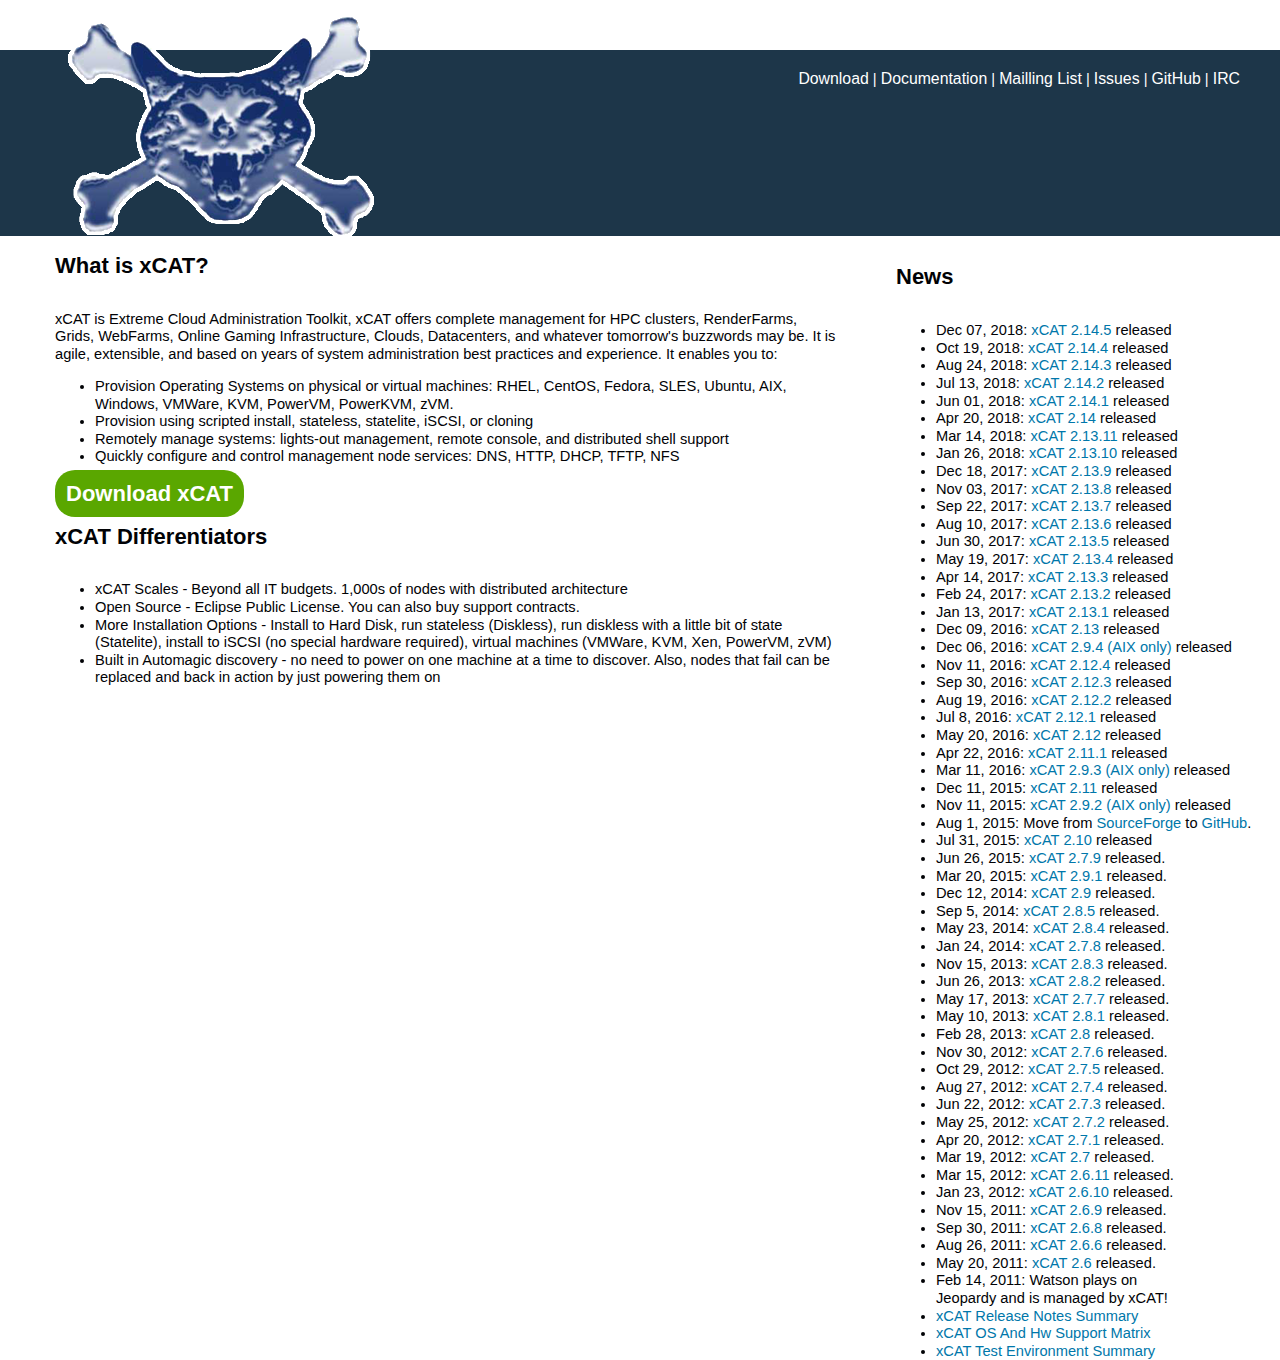
<file: index.html>
<!DOCTYPE HTML PUBLIC "-//W3C//DTD HTML 4.01//EN"
	"http://www.w3.org/TR/html4/strict.dtd">
<html>
<head>
<title>xCAT</title>
<meta http-equiv="Content-Type" content="text/html; charset=UTF-8">
<link rel="stylesheet" href="css/default.css">
</head>
<body>
<div id="navigator">
<a href="/"><img id="logo" src="images/xcat-logo.png" alt="xCAT Logo" title="xCAT Logo"></a>
<p>
<a href="download.html">Download</a> |
<a href="http://xcat-docs.readthedocs.io/">Documentation</a> |
<a href="http://sourceforge.net/p/xcat/mailman/">Mailling List</a> |
<a href="http://github.com/xcat2/xcat-core/issues">Issues</a> |
<a href="http://github.com/xcat2/xcat-core">GitHub</a> |
<a href="http://webchat.freenode.net/?channels=xcat">IRC</a>
</p>
</div>
<div class="container">
    <div id="main">
        <h2>What is xCAT?</h2>
        <p>xCAT is Extreme Cloud Administration Toolkit, xCAT offers complete management for HPC clusters, RenderFarms, Grids, WebFarms, Online Gaming Infrastructure, Clouds, Datacenters, and whatever tomorrow's buzzwords may be. It is agile, extensible, and based on years of system administration best practices and experience. It enables you to:</p>
        <ul>
            <li>Provision Operating Systems on physical or virtual machines: RHEL, CentOS, Fedora, SLES, Ubuntu, AIX, Windows, VMWare, KVM, PowerVM, PowerKVM, zVM.</li>
            <li>Provision using scripted install, stateless, statelite, iSCSI, or cloning</li>
            <li>Remotely manage systems: lights-out management, remote console, and distributed shell support</li>
            <li>Quickly configure and control management node services: DNS, HTTP, DHCP, TFTP, NFS</li>
        </ul>
        <p><a href="download.html" class="download" title="Download latest xCAT stable for RPM based Linux">Download xCAT</a></p>
        <h2>xCAT Differentiators</h2>
        <ul>
            <li>xCAT Scales - Beyond all IT budgets. 1,000s of nodes with distributed architecture</li>
            <li>Open Source - Eclipse Public License. You can also buy support contracts.</li>
            <li>More Installation Options - Install to Hard Disk, run stateless (Diskless), run diskless with a little bit of state (Statelite), install to iSCSI (no special hardware required), virtual machines (VMWare, KVM, Xen, PowerVM, zVM)</li>
            <li>Built in Automagic discovery - no need to power on one machine at a time to discover. Also, nodes that fail can be replaced and back in action by just powering them on</li>
        </ul>
    </div>
    <div id="sidebar">
    <h2>News</h2>
    <ul>
        <li>Dec 07, 2018: <a href="https://github.com/xcat2/xcat-core/wiki/XCAT_2.14.5_Release_Notes/">xCAT 2.14.5</a> released</li>
        <li>Oct 19, 2018: <a href="https://github.com/xcat2/xcat-core/wiki/XCAT_2.14.4_Release_Notes/">xCAT 2.14.4</a> released</li>
        <li>Aug 24, 2018: <a href="https://github.com/xcat2/xcat-core/wiki/XCAT_2.14.3_Release_Notes/">xCAT 2.14.3</a> released</li>
        <li>Jul 13, 2018: <a href="https://github.com/xcat2/xcat-core/wiki/XCAT_2.14.2_Release_Notes/">xCAT 2.14.2</a> released</li>
        <li>Jun 01, 2018: <a href="https://github.com/xcat2/xcat-core/wiki/XCAT_2.14.1_Release_Notes/">xCAT 2.14.1</a> released</li>
        <li>Apr 20, 2018: <a href="https://github.com/xcat2/xcat-core/wiki/XCAT_2.14_Release_Notes/">xCAT 2.14</a> released</li>
        <li>Mar 14, 2018: <a href="https://github.com/xcat2/xcat-core/wiki/XCAT_2.13.11_Release_Notes/">xCAT 2.13.11</a> released</li>
        <li>Jan 26, 2018: <a href="https://github.com/xcat2/xcat-core/wiki/XCAT_2.13.10_Release_Notes/">xCAT 2.13.10</a> released</li>
        <li>Dec 18, 2017: <a href="https://github.com/xcat2/xcat-core/wiki/XCAT_2.13.9_Release_Notes/">xCAT 2.13.9</a> released</li>
        <li>Nov 03, 2017: <a href="https://github.com/xcat2/xcat-core/wiki/XCAT_2.13.8_Release_Notes/">xCAT 2.13.8</a> released</li>
        <li>Sep 22, 2017: <a href="https://github.com/xcat2/xcat-core/wiki/XCAT_2.13.7_Release_Notes/">xCAT 2.13.7</a> released</li>
        <li>Aug 10, 2017: <a href="https://github.com/xcat2/xcat-core/wiki/XCAT_2.13.6_Release_Notes/">xCAT 2.13.6</a> released</li>
        <li>Jun 30, 2017: <a href="https://github.com/xcat2/xcat-core/wiki/XCAT_2.13.5_Release_Notes/">xCAT 2.13.5</a> released</li>
        <li>May 19, 2017: <a href="https://github.com/xcat2/xcat-core/wiki/XCAT_2.13.4_Release_Notes/">xCAT 2.13.4</a> released</li>
        <li>Apr 14, 2017: <a href="https://github.com/xcat2/xcat-core/wiki/XCAT_2.13.3_Release_Notes/">xCAT 2.13.3</a> released</li>
        <li>Feb 24, 2017: <a href="https://github.com/xcat2/xcat-core/wiki/XCAT_2.13.2_Release_Notes/">xCAT 2.13.2</a> released</li>
        <li>Jan 13, 2017: <a href="https://github.com/xcat2/xcat-core/wiki/XCAT_2.13.1_Release_Notes/">xCAT 2.13.1</a> released</li>
        <li>Dec 09, 2016: <a href="https://github.com/xcat2/xcat-core/wiki/XCAT_2.13_Release_Notes/">xCAT 2.13</a> released</li>
        <li>Dec 06, 2016: <a href="https://github.com/xcat2/xcat-core/wiki/XCAT_2.9.4_Release_Notes/">xCAT 2.9.4 (AIX only)</a> released</li>
        <li>Nov 11, 2016: <a href="https://github.com/xcat2/xcat-core/wiki/XCAT_2.12.4_Release_Notes/">xCAT 2.12.4</a> released</li>
        <li>Sep 30, 2016: <a href="https://github.com/xcat2/xcat-core/wiki/XCAT_2.12.3_Release_Notes/">xCAT 2.12.3</a> released</li>
        <li>Aug 19, 2016: <a href="https://github.com/xcat2/xcat-core/wiki/XCAT_2.12.2_Release_Notes/">xCAT 2.12.2</a> released</li>
        <li>Jul  8, 2016: <a href="https://github.com/xcat2/xcat-core/wiki/XCAT_2.12.1_Release_Notes/">xCAT 2.12.1</a> released</li>
        <li>May 20, 2016: <a href="https://github.com/xcat2/xcat-core/wiki/XCAT_2.12_Release_Notes/">xCAT 2.12</a> released</li>
        <li>Apr 22, 2016: <a href="https://github.com/xcat2/xcat-core/wiki/XCAT_2.11.1_Release_Notes/">xCAT 2.11.1</a> released</li>
        <li>Mar 11, 2016: <a href="https://github.com/xcat2/xcat-core/wiki/XCAT_2.9.3_Release_Notes">xCAT 2.9.3 (AIX only)</a> released</li>
        <li>Dec 11, 2015: <a href="https://github.com/xcat2/xcat-core/wiki/XCAT_2.11_Release_Notes/">xCAT 2.11</a> released</li>
        <li>Nov 11, 2015: <a href="https://github.com/xcat2/xcat-core/wiki/XCAT_2.9.2_Release_Notes/">xCAT 2.9.2 (AIX only)</a> released</li>
        <li>Aug 1, 2015: Move from <a href="https://sourceforge.net/p/xcat/">SourceForge</a> to <a href="http://github.com/xcat2/xcat-core">GitHub</a>.</li>
        <li>Jul 31, 2015: <a href="https://sourceforge.net/p/xcat/wiki/XCAT_2.10_Release_Notes/">xCAT 2.10</a> released</li>
        <li>Jun 26, 2015: <a href="https://sourceforge.net/p/xcat/wiki/XCAT_2.7.9_Release_Notes/">xCAT 2.7.9</a> released.</li>
        <li>Mar 20, 2015: <a href="https://sourceforge.net/p/xcat/wiki/XCAT_2.9.1_Release_Notes/">xCAT 2.9.1</a> released.</li>
        <li>Dec 12, 2014: <a href="https://sourceforge.net/p/xcat/wiki/XCAT_2.9_Release_Notes/">xCAT 2.9</a> released.</li>
        <li>Sep  5, 2014: <a href="https://sourceforge.net/p/xcat/wiki/XCAT_2.8.5_Release_Notes/">xCAT 2.8.5</a> released.</li>
        <li>May 23, 2014: <a href="https://sourceforge.net/p/xcat/wiki/XCAT_2.8.4_Release_Notes/">xCAT 2.8.4</a> released.</li>
        <li>Jan 24, 2014: <a href="https://sourceforge.net/p/xcat/wiki/XCAT_2.7.8_Release_Notes/">xCAT 2.7.8</a> released.</li>
        <li>Nov 15, 2013: <a href="https://sourceforge.net/p/xcat/wiki/XCAT_2.8.3_Release_Notes/">xCAT 2.8.3</a> released.</li>
        <li>Jun 26, 2013: <a href="https://sourceforge.net/p/xcat/wiki/XCAT_2.8.2_Release_Notes/">xCAT 2.8.2</a> released.</li>
        <li>May 17, 2013: <a href="https://sourceforge.net/p/xcat/wiki/XCAT_2.7.7_Release_Notes/">xCAT 2.7.7</a> released.</li>
        <li>May 10, 2013: <a href="https://sourceforge.net/p/xcat/wiki/XCAT_2.8.1_Release_Notes/">xCAT 2.8.1</a> released.</li>
        <li>Feb 28, 2013: <a href="https://sourceforge.net/p/xcat/wiki/XCAT_2.8_Release_Notes/">xCAT 2.8</a> released.</li>
        <li>Nov 30, 2012: <a href="https://sourceforge.net/p/xcat/wiki/XCAT_2.7.6_Release_Notes/">xCAT 2.7.6</a> released.</li>
        <li>Oct 29, 2012: <a href="https://sourceforge.net/p/xcat/wiki/XCAT_2.7.5_Release_Notes/">xCAT 2.7.5</a> released.</li>
        <li>Aug 27, 2012: <a href="https://sourceforge.net/p/xcat/wiki/XCAT_2.7.4_Release_Notes/">xCAT 2.7.4</a> released.</li>
        <li>Jun 22, 2012: <a href="https://sourceforge.net/p/xcat/wiki/XCAT_2.7.3_Release_Notes/">xCAT 2.7.3</a> released.</li>
        <li>May 25, 2012: <a href="https://sourceforge.net/p/xcat/wiki/XCAT_2.7.2_Release_Notes/">xCAT 2.7.2</a> released.</li>
        <li>Apr 20, 2012: <a href="https://sourceforge.net/p/xcat/wiki/XCAT_2.7.1_Release_Notes/">xCAT 2.7.1</a> released.</li>
        <li>Mar 19, 2012: <a href="https://sourceforge.net/p/xcat/wiki/XCAT_2.7_Release_Notes/">xCAT 2.7</a> released.</li>
        <li>Mar 15, 2012: <a href="https://sourceforge.net/p/xcat/wiki/XCAT_2.6.11_Release_Notes/">xCAT 2.6.11</a> released.</li>
        <li>Jan 23, 2012: <a href="https://sourceforge.net/p/xcat/wiki/XCAT_2.6.10_Release_Notes/">xCAT 2.6.10</a> released.</li>
        <li>Nov 15, 2011: <a href="https://sourceforge.net/p/xcat/wiki/XCAT_2.6.9_Release_Notes/">xCAT 2.6.9</a> released.</li>
        <li>Sep 30, 2011: <a href="https://sourceforge.net/p/xcat/wiki/XCAT_2.6.8_Release_Notes/">xCAT 2.6.8</a> released.</li>
        <li>Aug 26, 2011: <a href="https://sourceforge.net/p/xcat/wiki/XCAT_2.6.6_Release_Notes/">xCAT 2.6.6</a> released.</li>
        <li>May 20, 2011: <a href="https://sourceforge.net/p/xcat/wiki/XCAT_2.6_Release_Notes/">xCAT 2.6</a> released.</li>
        <li>Feb 14, 2011: Watson plays on<br>
        Jeopardy and is managed by xCAT!</li>
        <li><a href="https://sourceforge.net/p/xcat/wiki/XCAT_Release_Notes/">xCAT Release Notes Summary</a></li>
        <li><a href="https://sourceforge.net/p/xcat/wiki/XCAT_OS_And_Hardware_Support_Matrix/">xCAT OS And Hw Support Matrix</a></li>
        <li><a href="https://sourceforge.net/p/xcat/wiki/XCAT_Test_environment_Summary/">xCAT Test Environment Summary</a></li>
    </ul>
    </div>
</div>
</body>
</html>
</file>
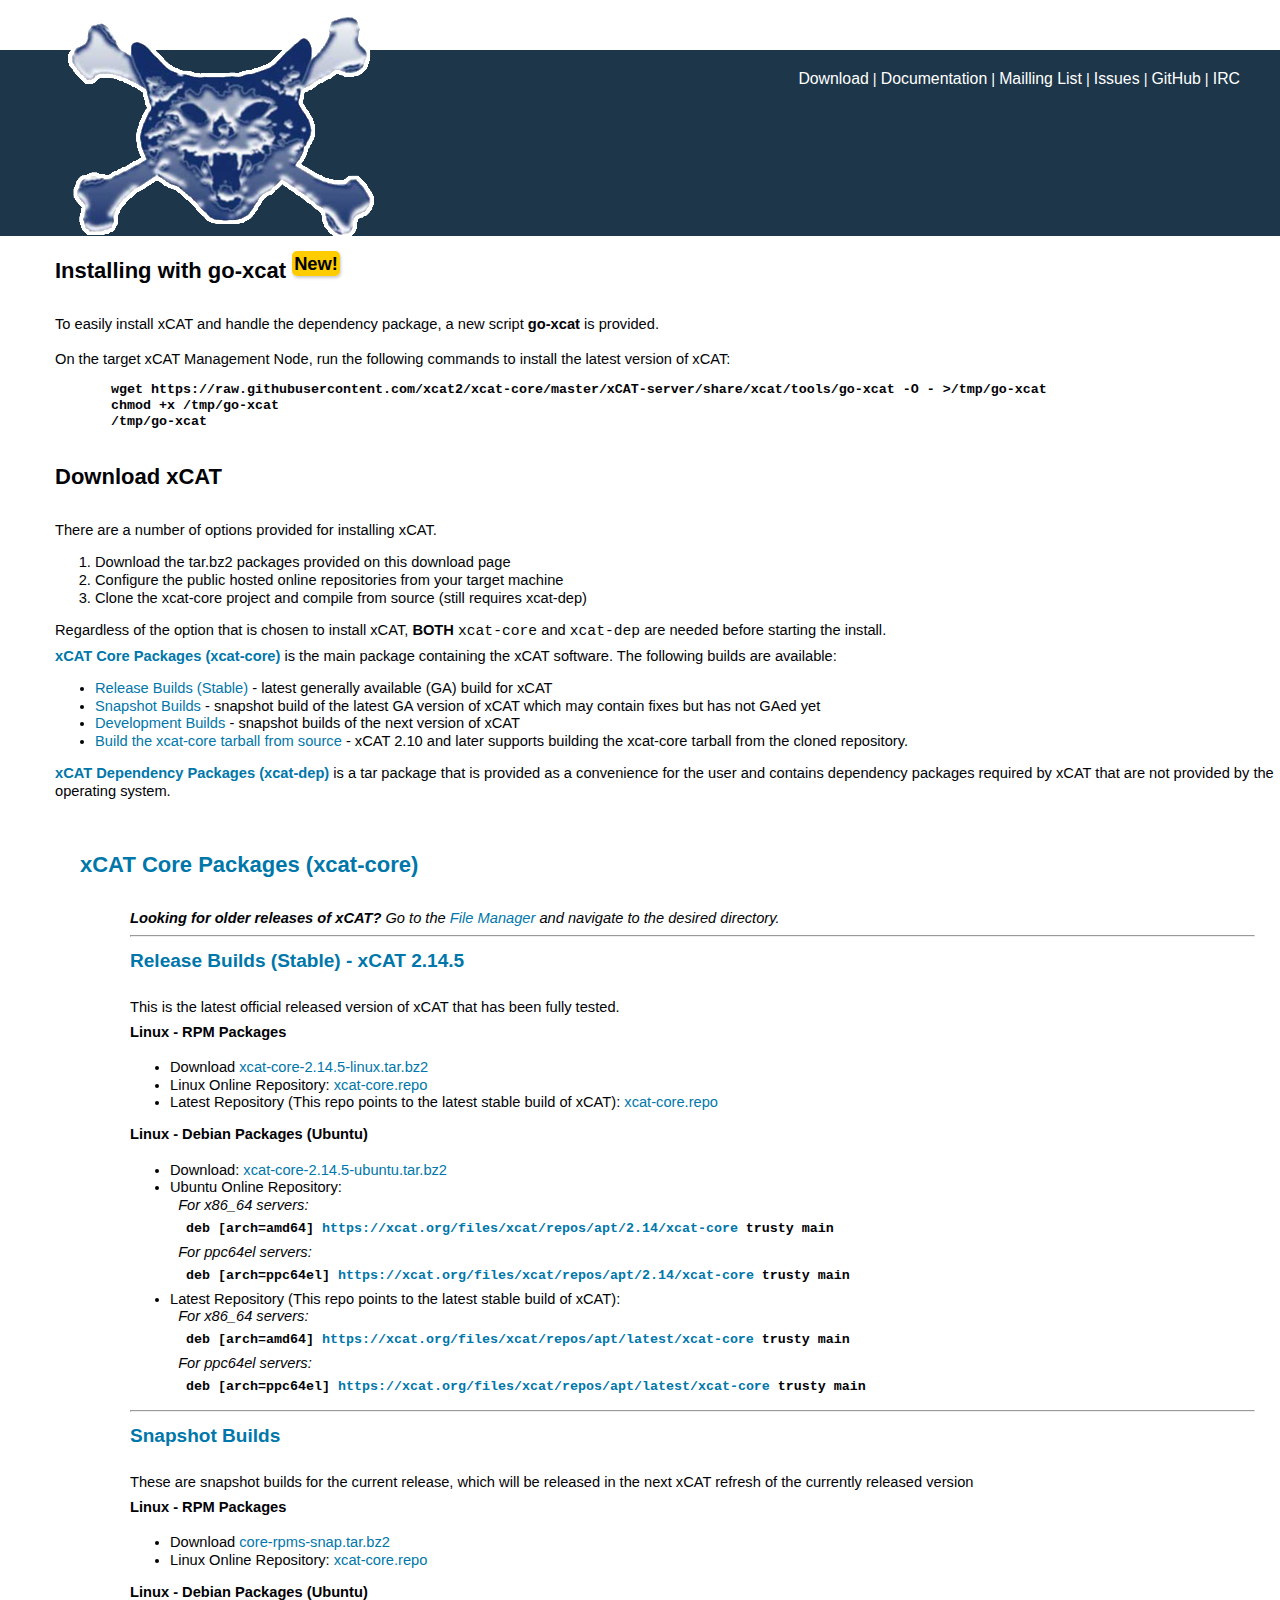
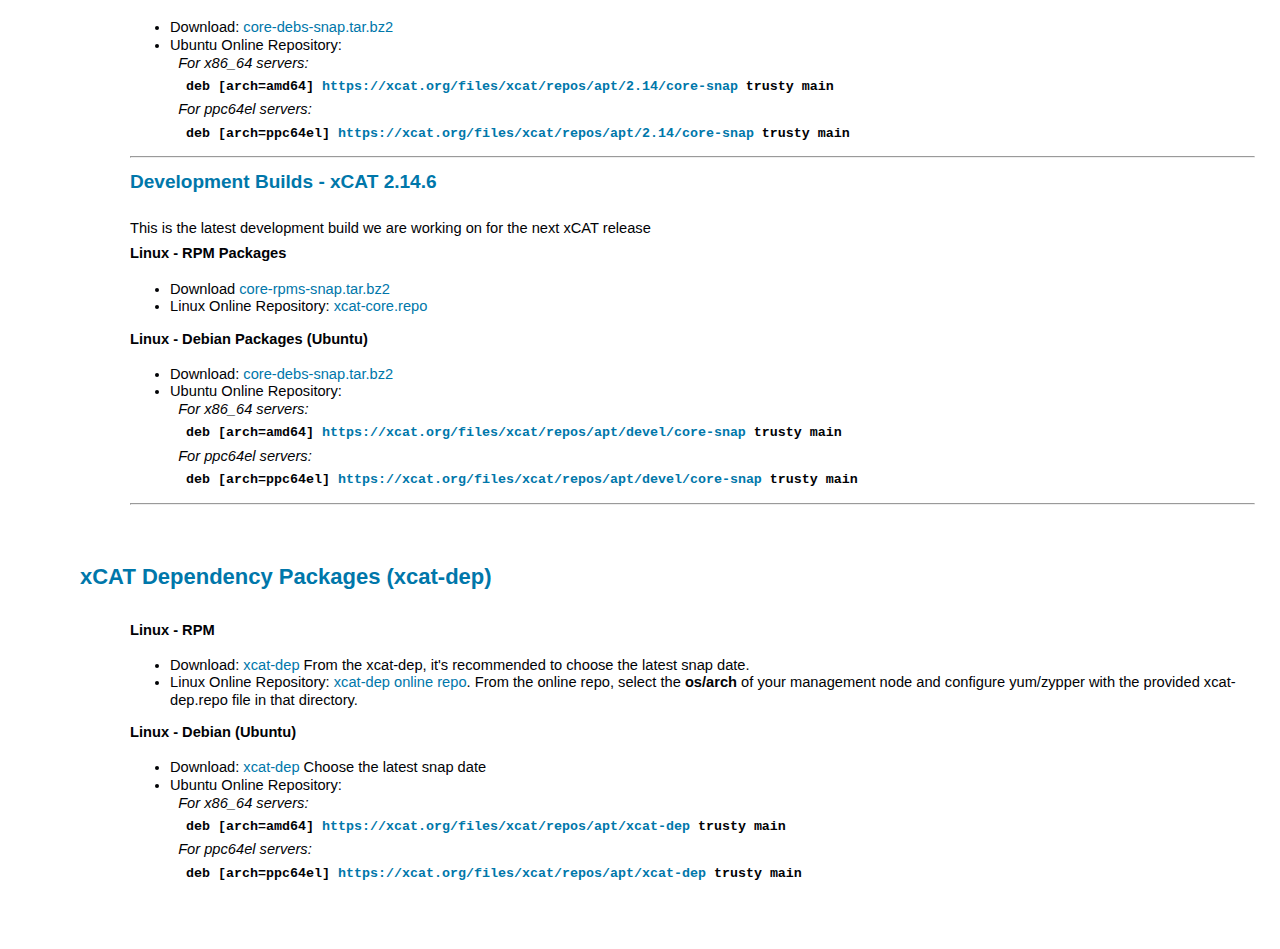
<file: download.html>
<!DOCTYPE HTML PUBLIC "-//W3C//DTD HTML 4.01//EN" "http://www.w3.org/TR/html4/strict.dtd">
<html>
<head>
<title>Download xCAT [2.14.5 - Stable Release]</title>
<meta http-equiv="Content-Type" content="text/html; charset=UTF-8">
<link rel="stylesheet" href="css/default.css">
<link rel="stylesheet" href="css/download.css">
</head>
<body>
<div id="navigator">
<a href="/"><img id="logo" src="images/xcat-logo.png" alt="xCAT Logo" title="xCAT Logo"></a>
<p>
<a href="/files/">Download</a> |
<a href="http://xcat-docs.readthedocs.io">Documentation</a> |
<a href="https://sourceforge.net/p/xcat/mailman/">Mailling List</a> |
<a href="https://github.com/xcat2/xcat-core/issues">Issues</a> |
<a href="https://github.com/xcat2/xcat-core">GitHub</a> |
<a href="http://webchat.freenode.net/?channels=xcat">IRC</a>
</p>
</div>
<div class="container">
    <div class="download_main">

    <h2>Installing with go-xcat <sup class="new">New!</sup> </h2>

    To easily install xCAT and handle the dependency package, a new script <b>go-xcat</b> is provided.
    <br>
    <br>On the target xCAT Management Node, run the following commands to install the latest version of xCAT:
    <pre class="codetext">
       wget https://raw.githubusercontent.com/xcat2/xcat-core/master/xCAT-server/share/xcat/tools/go-xcat -O - &gt;/tmp/go-xcat
       chmod +x /tmp/go-xcat
       /tmp/go-xcat
    </pre>

    <h2>Download xCAT</h2>

    <p>There are a number of options provided for installing xCAT.</p>
    <ol>
        <li> Download the tar.bz2 packages provided on this download page</li>
        <li> Configure the public hosted online repositories from your target machine</li>
        <li> Clone the xcat-core project and compile from source (still requires xcat-dep)</li>
    </ol>

    <p>Regardless of the option that is chosen to install xCAT, <b>BOTH</b> <tt>xcat-core</tt> and <tt>xcat-dep</tt> are needed before starting the install.</p>

    <b><a href="#xcat-core">xCAT Core Packages (xcat-core)</a></b> is the main package containing the xCAT software.  The following builds are available:
    <ul>
        <li><a href="#release_builds">Release Builds (Stable)</a> - latest generally available (GA) build for xCAT </li>
        <li><a href="#snapshot_builds">Snapshot Builds</a> - snapshot build of the latest GA version of xCAT which may contain fixes but has not GAed yet </li>
        <li><a href="#development_builds">Development Builds</a> - snapshot builds of the next version of xCAT </li>
        <li><a href="https://sourceforge.net/p/xcat/wiki/XCAT_Developer_Guide/#building-xcat-core-from-xcat-core-git-repository">Build the xcat-core tarball from source</a> - xCAT 2.10 and later supports building the xcat-core tarball from the cloned repository.</li>
    </ul>

    <b><a href="#xcat-dep">xCAT Dependency Packages (xcat-dep)</a></b> is a tar package that is provided as a convenience for the user and contains dependency packages required by xCAT that are not provided by the operating system. 

    </div>
    <br><br>

    <div class="download_section">
        <h2><a name="xcat-core">xCAT Core Packages (xcat-core)</a></h2>
            <div class="download_files">
                <p><i><b>Looking for older releases of xCAT? </b>Go to the <a href="https://www.xcat.org/files/">File Manager</a> and navigate to the desired directory.</i>
                <hr>

                <h3><a name="release_builds">Release Builds (Stable) - xCAT 2.14.5</a></h3>
                <p> This is the latest official released version of xCAT that has been fully tested. </p>
                
                <h4>Linux - RPM Packages</h4>
                <ul>
                    <li>Download <a href="https://xcat.org/files/xcat/xcat-core/2.14.x_Linux/xcat-core/xcat-core-2.14.5-linux.tar.bz2">xcat-core-2.14.5-linux.tar.bz2</a></li>
                    <li>Linux Online Repository: <a href="https://xcat.org/files/xcat/repos/yum/2.14/xcat-core/xcat-core.repo">xcat-core.repo</a></li>
                    <li>Latest Repository (This repo points to the latest stable build of xCAT):
                        <a href="https://xcat.org/files/xcat/repos/yum/latest/xcat-core/xcat-core.repo">xcat-core.repo</a>
                    </li>
                </ul>   

                <h4>Linux - Debian Packages (Ubuntu)</h4>
                <ul>
                    <li>Download: <a href="https://xcat.org/files/xcat/xcat-core/2.14.x_Ubuntu/xcat-core/xcat-core-2.14.5-ubuntu.tar.bz2" rel="nofollow">xcat-core-2.14.5-ubuntu.tar.bz2</a></li>
                    <li>
                        Ubuntu Online Repository: <br>
                            &nbsp; <i>For x86_64 servers: </i>
                            <p class="codetext">
                            &nbsp; deb [arch=amd64] <a href="https://xcat.org/files/xcat/repos/apt/2.14/xcat-core/">https://xcat.org/files/xcat/repos/apt/2.14/xcat-core</a> trusty main</p>
                            &nbsp; <i>For ppc64el servers: </i>
                            <p class="codetext">
                            &nbsp; deb [arch=ppc64el] <a href="https://xcat.org/files/xcat/repos/apt/2.14/xcat-core/">https://xcat.org/files/xcat/repos/apt/2.14/xcat-core</a> trusty main</p>
                    </li>
                    <li>
                        Latest Repository (This repo points to the latest stable build of xCAT):<br>
                        &nbsp; <i>For x86_64 servers: </i>
                        <p class="codetext">
                        &nbsp; deb [arch=amd64] <a href="https://xcat.org/files/xcat/repos/apt/latest/xcat-core/">https://xcat.org/files/xcat/repos/apt/latest/xcat-core</a> trusty main</p>
                        &nbsp; <i>For ppc64el servers: </i>
                        <p class="codetext">
                        &nbsp; deb [arch=ppc64el] <a href="https://xcat.org/files/xcat/repos/apt/latest/xcat-core/">https://xcat.org/files/xcat/repos/apt/latest/xcat-core</a> trusty main</p>
                    </li>
                </ul>   
                <hr>

                <h3><a name="snapshot_builds">Snapshot Builds</a></h3>
                <p> These are snapshot builds for the current release, which will be released in the next xCAT refresh of the currently released version </p>
                        
                <h4>Linux - RPM Packages</h4>
                <ul>
                    <li>Download <a href="https://xcat.org/files/xcat/xcat-core/2.14.x_Linux/core-snap/core-rpms-snap.tar.bz2">core-rpms-snap.tar.bz2</a></li>
                    <li>Linux Online Repository: <a href="https://xcat.org/files/xcat/repos/yum/2.14/core-snap/xcat-core.repo">xcat-core.repo</a></li>
                </ul>   

                <h4>Linux - Debian Packages (Ubuntu)</h4>
                <ul>
                    <li>Download: <a href="https://xcat.org/files/xcat/xcat-core/2.14.x_Ubuntu/core-snap/core-debs-snap.tar.bz2" rel="nofollow">core-debs-snap.tar.bz2</a></li>
                    <li>    
                        Ubuntu Online Repository:<br> 
                        &nbsp; <i>For x86_64 servers: </i>
                        <p class="codetext">
                        &nbsp; deb [arch=amd64] <a href="https://xcat.org/files/xcat/repos/apt/2.14/core-snap">https://xcat.org/files/xcat/repos/apt/2.14/core-snap</a> trusty main</p>
                        &nbsp; <i>For ppc64el servers: </i>
                        <p class="codetext">
                        &nbsp; deb [arch=ppc64el] <a href="https://xcat.org/files/xcat/repos/apt/2.14/core-snap">https://xcat.org/files/xcat/repos/apt/2.14/core-snap</a> trusty main</p>
                    </li>
                </ul>   
                <hr>

                <h3><a name="development_builds">Development Builds - xCAT 2.14.6</a></h3>
                <p> This is the latest development build we are working on for the next xCAT release </p>
                        
                <h4 class="linux-rpm-packages">Linux - RPM Packages</h4>
                <ul>
                    <li>Download <a href="https://xcat.org/files/xcat/xcat-core/devel/Linux/core-snap/core-rpms-snap.tar.bz2">core-rpms-snap.tar.bz2</a></li>
                    <li>Linux Online Repository: <a href="https://xcat.org/files/xcat/repos/yum/devel/core-snap/xcat-core.repo">xcat-core.repo</a></li>
                </ul>   

                <h4>Linux - Debian Packages (Ubuntu)</h4>
                <ul>
                    <li>Download: <a href="https://xcat.org/files/xcat/xcat-core/devel/Ubuntu/core-snap/core-debs-snap.tar.bz2" rel="nofollow">core-debs-snap.tar.bz2</a></li>
                    <li>    
                        Ubuntu Online Repository: <br>
                        &nbsp; <i>For x86_64 servers: </i>
                        <p class="codetext">
                        &nbsp; deb [arch=amd64] <a href="https://xcat.org/files/xcat/repos/apt/devel/core-snap/">https://xcat.org/files/xcat/repos/apt/devel/core-snap</a> trusty main</p>
                        &nbsp; <i>For ppc64el servers: </i>
                        <p class="codetext">
                        &nbsp; deb [arch=ppc64el] <a href="https://xcat.org/files/xcat/repos/apt/devel/core-snap/">https://xcat.org/files/xcat/repos/apt/devel/core-snap</a> trusty main</p>
                    </li>
                </ul>   
                <hr>
            </div>
        </div>
    <br><br>

    <div class="download_section">
        <h2><a name="xcat-dep">xCAT Dependency Packages (xcat-dep)</a></h2>

        <div class="download_files">
            <h4>Linux - RPM</h4>
            <ul>
                <li> Download: <a href="https://xcat.org/files/xcat/xcat-dep/2.x_Linux/?C=M;O=D">xcat-dep</a> From the xcat-dep, it's recommended to choose the latest snap date.</li>
                <li> Linux Online Repository: <a href="https://xcat.org/files/xcat/repos/yum/xcat-dep">xcat-dep online repo</a>.  From the online repo, select the <b>os/arch</b> of your management node and configure yum/zypper with the provided xcat-dep.repo file in that directory.</li>
            </ul>
            <h4> Linux - Debian (Ubuntu) </h4>
            <ul> 
                <li> Download: <a href="https://xcat.org/files/xcat/xcat-dep/2.x_Ubuntu/?C=M;O=D">xcat-dep</a> Choose the latest snap date </li>
                <li> 
                    Ubuntu Online Repository: <br>
                    &nbsp; <i>For x86_64 servers: </i>
                    <p class="codetext">
                    &nbsp; deb [arch=amd64] <a href="https://xcat.org/files/xcat/repos/apt/xcat-dep/">https://xcat.org/files/xcat/repos/apt/xcat-dep</a> trusty main</p>
                    &nbsp; <i>For ppc64el servers: </i>
                    <p class="codetext">
                    &nbsp; deb [arch=ppc64el] <a href="https://xcat.org/files/xcat/repos/apt/xcat-dep/">https://xcat.org/files/xcat/repos/apt/xcat-dep</a> trusty main</p>
                </li>
            </ul>
        </div>
    </div>
    <br><br><br>
</div>
</html>
</file>
<file: css/default.css>
body {
	background-color: white;
	color: #010205;
	font-family: Verdana, Arial, Sans-Serif;
	font-size: 11.0pt;
	font-weight: normal;
	line-height: 1.2;
	margin: 0;
}

div {
	margin: 0;
	border: 0;
	padding: 0;
}

h1 {
	font-size: 170%;
	font-weight: bold;
	margin-top: 1ex;
	margin-bottom: 1.2em;
}

h2 {
	font-size: 150%;
	font-weight: bold;
	margin-top: 1ex;
	margin-bottom: 1.2em;
	padding: 5px 0px;
}

h3 {
	font-size: 130%;
	font-weight: bold;
	margin-top: 1ex;
	margin-bottom: 1.2em;
	padding: 3px 0px;
}

h4 {
	font-size: 100%;
	font-weight: bold;
	margin-top: 1ex;
	margin-bottom: 1.2em;
}

a {
    color: #07a;
    text-decoration: none;
}

p {
	margin-top: 0.5em;
	margin-bottom: 0.5em;
}

a:link {
}

a:visited {
}

a:hover {
	color: #325c80;
	text-decoration: underline;
}

a:active {
}

img {
	border: 0;
}

#navigator {
	background-color: #1d3649;
	color: white;
	text-align: right;
	margin-top: 50px;
	padding-top: 12px;
	padding-right: 40px;
	padding-bottom: 140px;
	padding-left: 0;
}

#navigator a {
	color: white;
	font-size: 108%;
}

#navigator a:hover {
	color: #c0e6ff;
}

#logo {
	float: left;
	margin-left: 60px;
	margin-top: -50px;
}

.download {
	font-size: 150%;
	font-weight: bold;
	color: white;
	background-color: #5aa700;
	padding: 11px;
	border-radius: 20px;
}

.download:hover {
	color: white;
	text-decoration: none;
}

.container { position:relative; padding: 0 0 0 55px; }

#main { 
    width:100px; 
    height:20px; 
    margin:0 0 5px 0;
    width: 64%;
}

#sidebar {
    position:absolute;
    top:0;
    bottom: 0;
    right: 0;
    width: 30%;
}

#main div {
	padding-left: 60px;
	padding-right: 50px;
}

#sidebar div {
	padding-left: 5px;
	padding-right: 20px;
}
</file>
<file: css/download.css>
.codetext {
    font-family: "Courier New", Monospace;
    font-size: 10pt;
    font-weight: 700;
}

.download_section {
    padding-left: 25px;
}

.download_files {
    padding-left: 50px;
}

.download_files hr {
    margin-right: 25px;
}

.download_main {
    width: 100%;
}

.download_main div {
    padding-left: 25px;
    padding-right: 25px;
}

.new {
    background-color: #ffcc00;
    box-shadow: 1px 2px 3px #cccccc;
    padding: 2px;
    border-radius: 5px;
}
</file>
